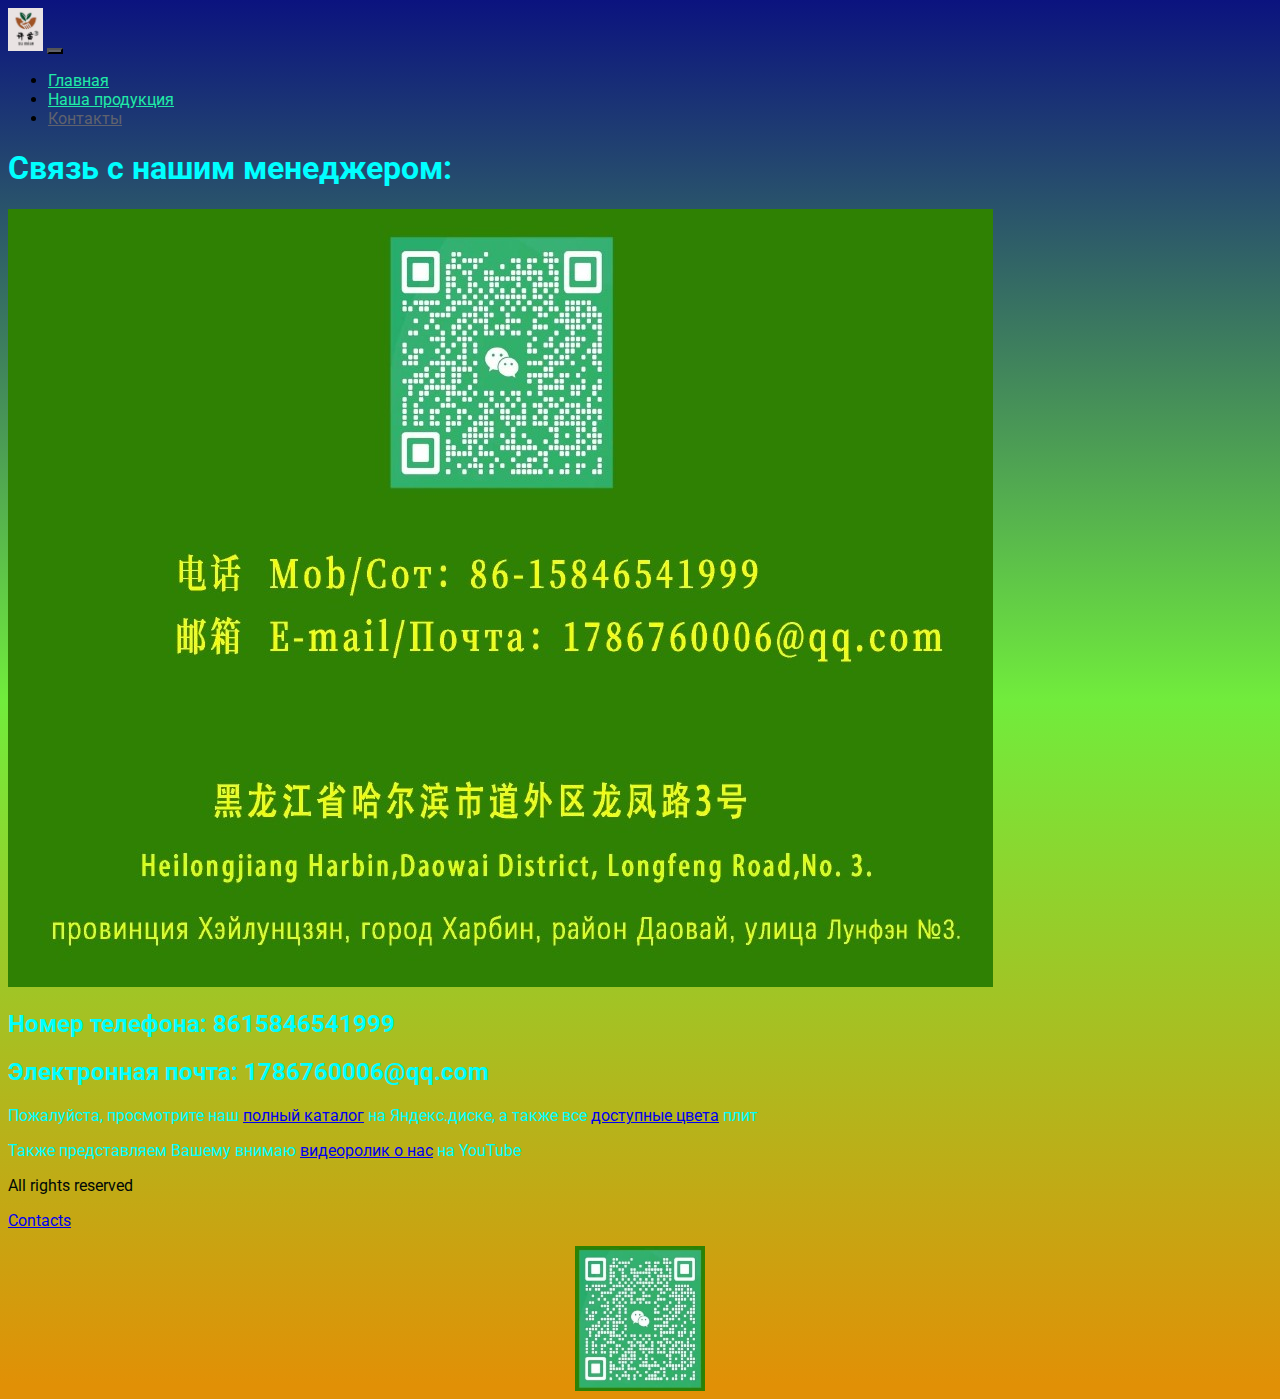
<file: contacts.html>
<!DOCTYPE html>
<html lang="en">

<head>
    <meta charset="UTF-8">
    <meta name="viewport" content="width=device-width, initial-scale=1.0">
    <link href="https://cdn.jsdelivr.net/npm/bootstrap@5.3.1/dist/css/bootstrap.min.css" rel="stylesheet"
        integrity="sha384-4bw+/aepP/YC94hEpVNVgiZdgIC5+VKNBQNGCHeKRQN+PtmoHDEXuppvnDJzQIu9" crossorigin="anonymous">
    <link rel="stylesheet" href="source/styles/mycss.css">
    <title>Контакты Аоливэй Цзюньхэ</title>
    <link rel="shortcut icon" href="source/files/main.png" type="image/png">
</head>

<body>
    <header class>
        <nav class="navbar navbar-expand-lg bg-dark">
            <div class="container-fluid">
                <a class="navbar-brand" href="/"><img src="source/files/main.png" alt=""></a>
                <button class="navbar-toggler" type="button" data-bs-toggle="collapse" data-bs-target="#navbarNav"
                    aria-controls="navbarNav" aria-expanded="false" aria-label="Toggle navigation">
                    <span class="navbar-toggler-icon"></span>
                </button>
                <div class="collapse navbar-collapse" id="navbarNav">
                    <ul class="navbar-nav">
                        <li class="nav-item">
                            <a class="nav-link" aria-current="page" href="/">Главная</a>
                        </li>
                        <li class="nav-item">
                            <a class="nav-link" href="pricing.html">Наша продукция</a>
                        </li>
                        <li class="nav-item">
                            <a class="nav-link active" href="contacts.html">Контакты</a>
                        </li>
                    </ul>
                </div>
            </div>
        </nav>
    </header>
    <section>
        <div class="container-fluid mt-4">
            <div class="row">
                <div class="col-lg-1">
                </div>
                <div class="col-lg-9 col-md-12">
                    <div class="row">
                        <h1 class="contact-font mb-4">Связь с нашим менеджером:</h1>
                        <img src="source/images/2_5325508977432212804_page-0035.jpg" alt="...">
                        <div class="conta">
                            <h2 class="my-4">Номер телефона: 8615846541999</h2>
                            <h2>Электронная почта: 1786760006@qq.com</h2>
                        </div>
                    </div>
                </div>
                <div class="col-lg-2 col-md-12">
                    <div class="row px-2">
                        <div class="col-lg-12 side-bar">
                            <p>Пожалуйста, просмотрите наш <a href="https://disk.yandex.ru/i/GENOEePP0kJwLg"
                                    target="_blank">полный каталог</a> на Яндекс.диске, а также все <a
                                    href="https://disk.yandex.ru/i/L15ZOkwYWthmmA" target="_blank">доступные цвета</a>
                                плит</p>
                        </div>
                        <div class="col-lg-12 side-bar">
                            <p>Также представляем Вашему внимаю <a
                                    href="https://www.youtube.com/watch?v=EUJZFL7GAHA&t=17s" target="_blank">видеоролик
                                    о нас</a> на YouTube</p>
                        </div>
                    </div>
                </div>
            </div>
        </div>
    </section>
    <footer class="mt-4">
        <div class="container-fluid">
            <div class="row">
                <div class="col-lg-4 col-md-12 footer-text text-center">
                    <p>All rights reserved</p>
                </div>
                <div class="col-lg-4 col-md-12 footer-text text-center">
                    <p><a href="contacts.html">Contacts</a></p>
                </div>
                <div class="col-lg-4 col-md-12 media-links">
                    <img style="width: 130px;" src="source/images/wechat.jpg" alt="">
                </div>
            </div>
        </div>
    </footer>
    <script src="https://cdn.jsdelivr.net/npm/bootstrap@5.3.1/dist/js/bootstrap.bundle.min.js"
        integrity="sha384-HwwvtgBNo3bZJJLYd8oVXjrBZt8cqVSpeBNS5n7C8IVInixGAoxmnlMuBnhbgrkm"
        crossorigin="anonymous"></script>
</body>

</html>
</file>
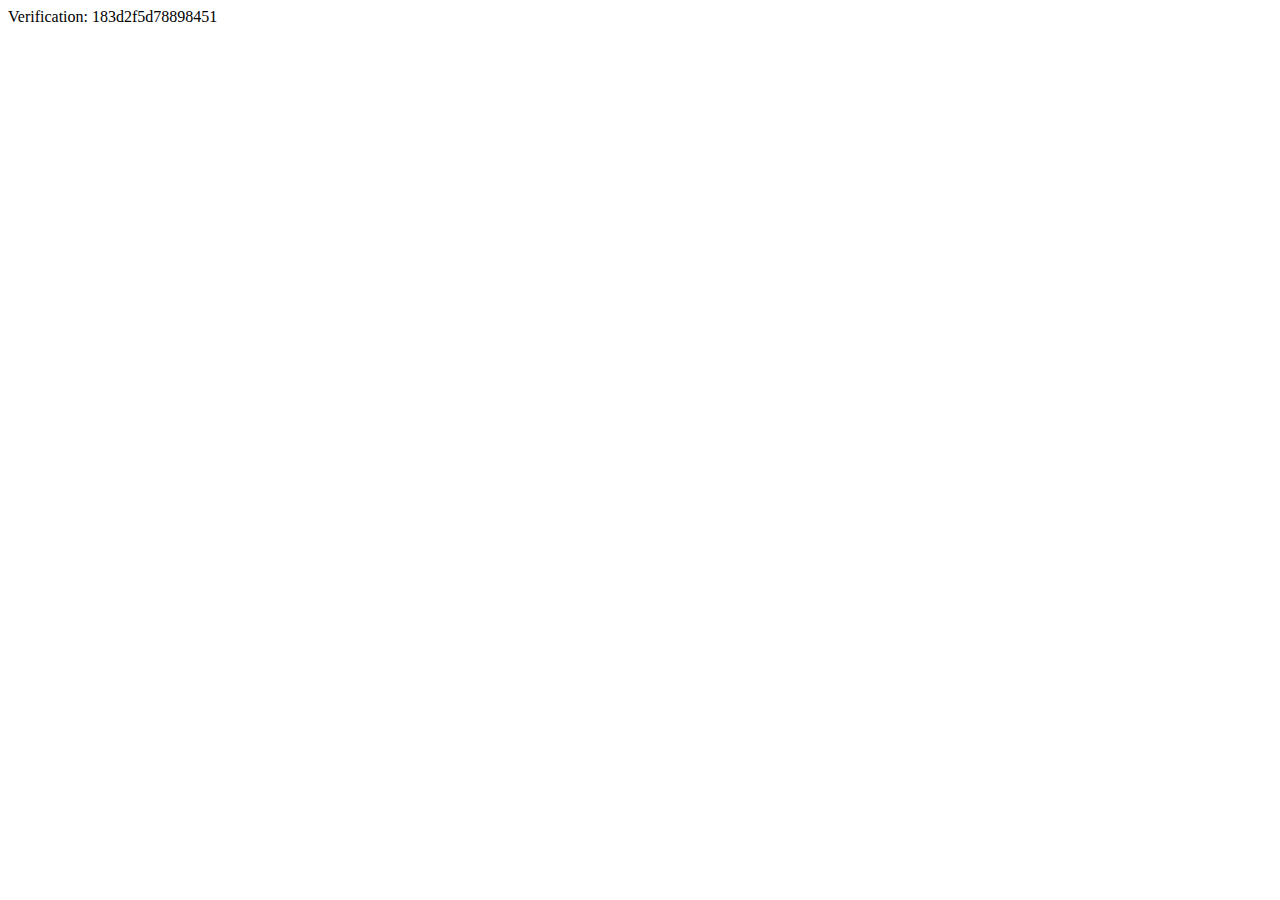
<file: yandex_183d2f5d78898451.html>
<html>
    <head>
        <meta http-equiv="Content-Type" content="text/html; charset=UTF-8">
    <script type="text/javascript" src="https://me.kis.v2.scr.kaspersky-labs.com/FD126C42-EBFA-4E12-B309-BB3FDD723AC1/main.js?attr=893nDRmjSS9K_hWQODBtqcbKfXRSD_AjtV3MB23ohYh03VfdS6-PVGkDkawxaSRW8cxCnizkvEuiu3a8ZdGXKBv7DVrGSPqNmynXd3UqWmWcE048qp6Mj87qDdlNElmL" charset="UTF-8"></script></head>
    <body>Verification: 183d2f5d78898451</body>
</html>
</file>
<file: source/styles/mycss.css>
@import url('https://fonts.googleapis.com/css?family=Roboto&display=swap');
body {
    font-family: Roboto, serif;
    background: linear-gradient(180deg, #7bb6f4 0%, #0b137f 0%, #71ec3c 50%, #e19006 99%);
}
.nav-link{
    color: rgb(32, 235, 167);
}
.navbar-nav .nav-link.active{
    color: rgb(96, 98, 109);
}
.navbar-brand img {
    width: 35px;
}
.navbar {
    --bs-navbar-padding-y: 0rem;
}
.navbar-toggler {
    color: rgb(32, 235, 167);
    background-color: rgb(96, 98, 109);
}
.card-body p {
    padding: 0;
    margin: 0;
}
.card img {
    height: 12rem;
}
.name-card {
    height: 5rem;
    margin-top: 1rem;
}
.card-font {
    height: 10.5rem;
}
.card {
    height: 33rem;
    background-color:beige;
}
.side-bar {
    color: aqua;
    margin-top: 1rem;
}
.footer-text {
    margin: auto auto;
    color: rgb(0, 8, 8);
}
.media-links {
    display: flex;
    justify-content: center;
    align-items: center;
}
.video {
    margin-top: 1.5rem;
}
.main-font1, .contact-font {
    color: aqua;
}
.conta {
    color: aqua;
}
@media(max-width:900px) {
    .video>iframe {
        height: 450px;
    }
    .video1 {
        height: 495px;
    }
}
@media (max-width: 600px) {
    .video>iframe {
        height: 290px;
    }
    .video1 {
        height: 335px;
    }
}
</file>
